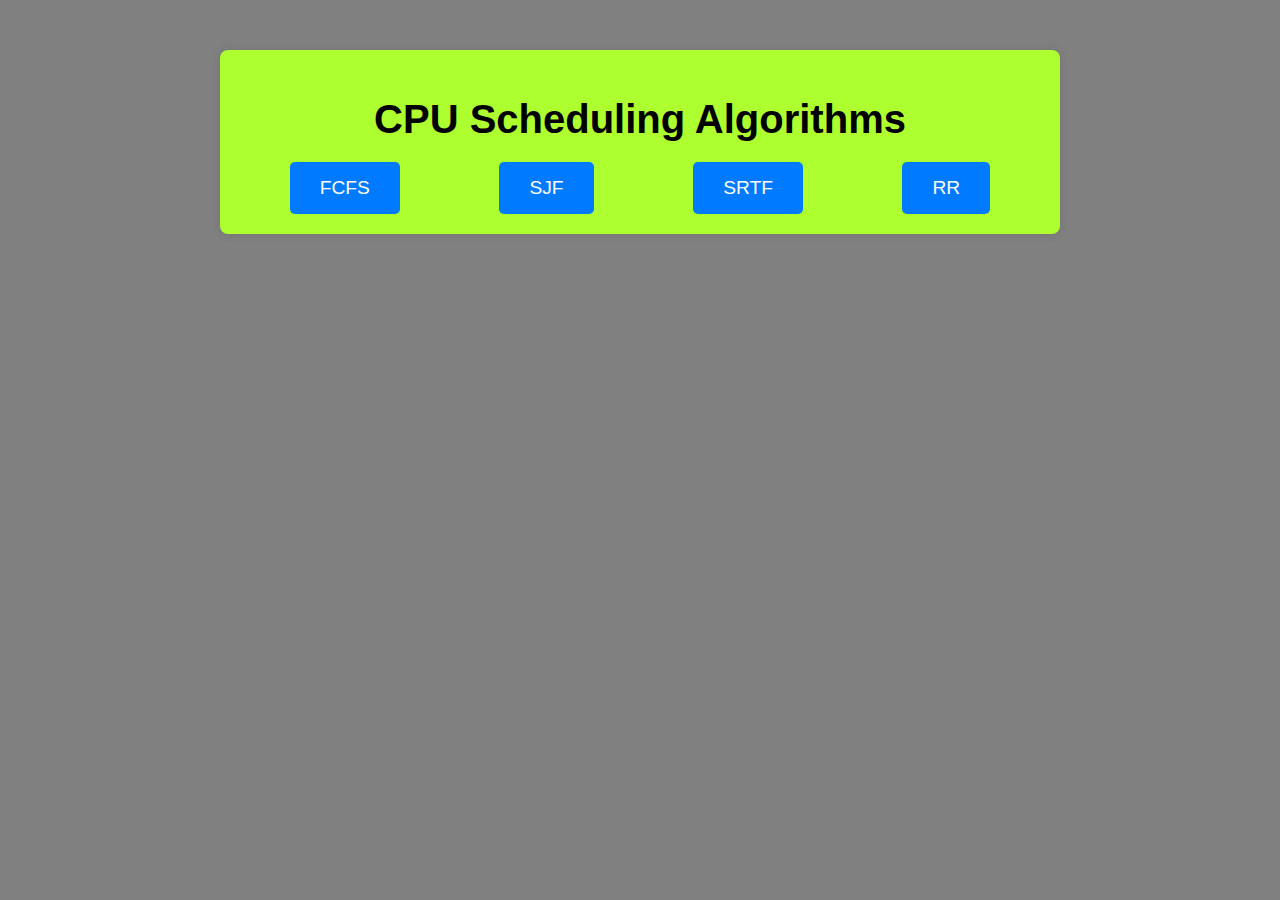
<file: index.html>
<!DOCTYPE html>
<html lang="en">

<head>
  <meta charset="UTF-8">
  <meta name="viewport" content="width=device-width, initial-scale=1.0">
  <title>CPU Scheduling Algorithms</title>
  <link rel="stylesheet" href="styles.css">
</head>

<body>
  <div class="container">

    <h1>CPU Scheduling Algorithms</h1>
    <div class="button-container">
      <button onclick="location.href='index_fcfs.html'">FCFS</button>
      <button onclick="location.href='index_sjf.html'">SJF</button>
      <button onclick="location.href='index_srtf.html'">SRTF</button>
      <button onclick="location.href='index_rr.html'">RR</button>
    </div>
  </div>
</body>

</html>
</file>
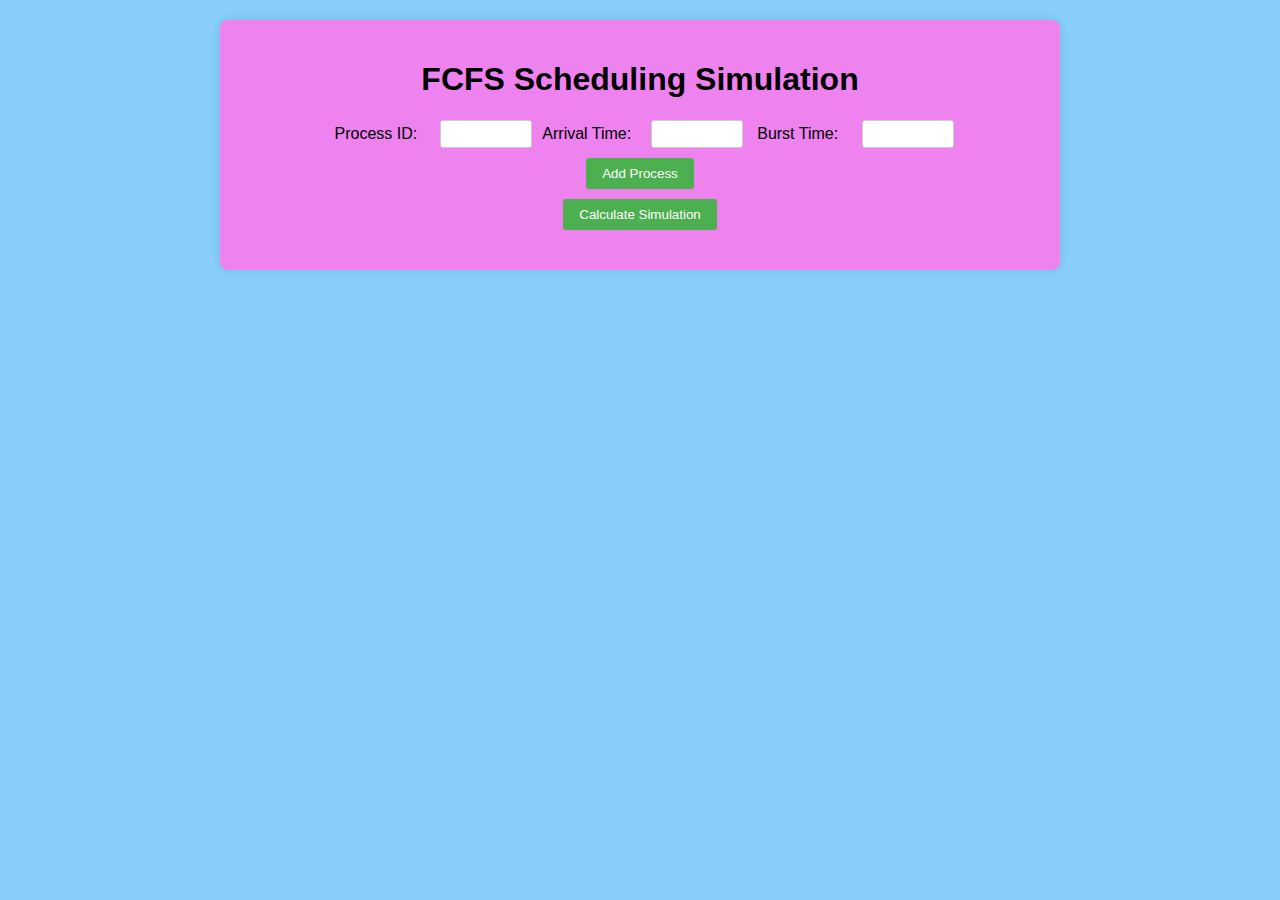
<file: index_fcfs.html>
<!DOCTYPE html>
<html lang="en">
<head>
  <meta charset="UTF-8">
  <meta name="viewport" content="width=device-width, initial-scale=1.0">
  <title>FCFS Scheduling Simulation</title>
  <link rel="stylesheet" href="styles_fcfs.css">
</head>
<body>
  <div class="container">
    <h1>FCFS Scheduling Simulation</h1>
    <div class="input-container">
      <label for="processId">Process ID:</label>
      <input type="number" id="processId" required>
      <label for="arrivalTime">Arrival Time:</label>
      <input type="number" id="arrivalTime" required>
      <label for="burstTime">Burst Time:</label>
      <input type="number" id="burstTime" required>
    </div>
    <div class="input-container">
      <button onclick="addProcess()">Add Process</button>
    </div>
    <div class="input-container">
      <button onclick="startSimulation()">Calculate Simulation</button>
    </div>
    <div id="processTable"></div>
    <div id="simulationResults"></div>
  </div>
  <script src="fcfs.js"></script>
</body>
</html>
</file>
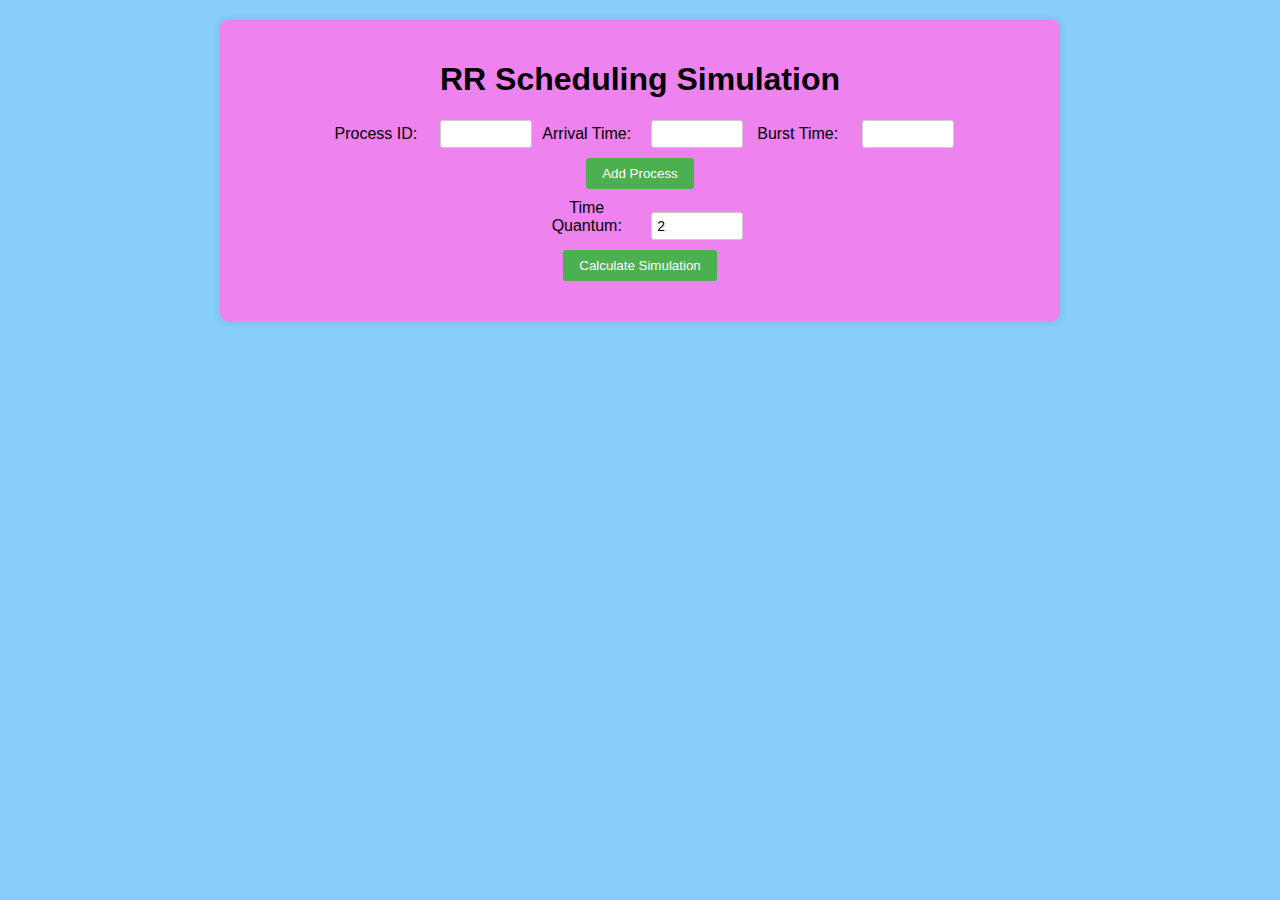
<file: index_rr.html>
<!DOCTYPE html>
<html lang="en">
<head>
  <meta charset="UTF-8">
  <meta name="viewport" content="width=device-width, initial-scale=1.0">
  <title>RR Scheduling Simulation</title>
  <link rel="stylesheet" href="styles_rr.css">
</head>
<body>
  <div class="container">
    <h1>RR Scheduling Simulation</h1>
    <div class="input-container">
      <label for="processId">Process ID:</label>
      <input type="number" id="processId" required>
      <label for="arrivalTime">Arrival Time:</label>
      <input type="number" id="arrivalTime" required>
      <label for="burstTime">Burst Time:</label>
      <input type="number" id="burstTime" required>
    </div>
    <div class="input-container">
      <button onclick="addProcess()">Add Process</button>
    </div>
    <div class="input-container">
      <label for="timeQuantum">Time Quantum:</label>
      <input type="number" id="timeQuantum" value="2" required>
    </div>
    <div class="input-container">
      <button onclick="startSimulation()">Calculate Simulation</button>
    </div>
    <div id="processTable"></div>
    <div id="simulationResults"></div>
  </div>
  <script src="rr.js"></script>
</body>
</html>
</file>
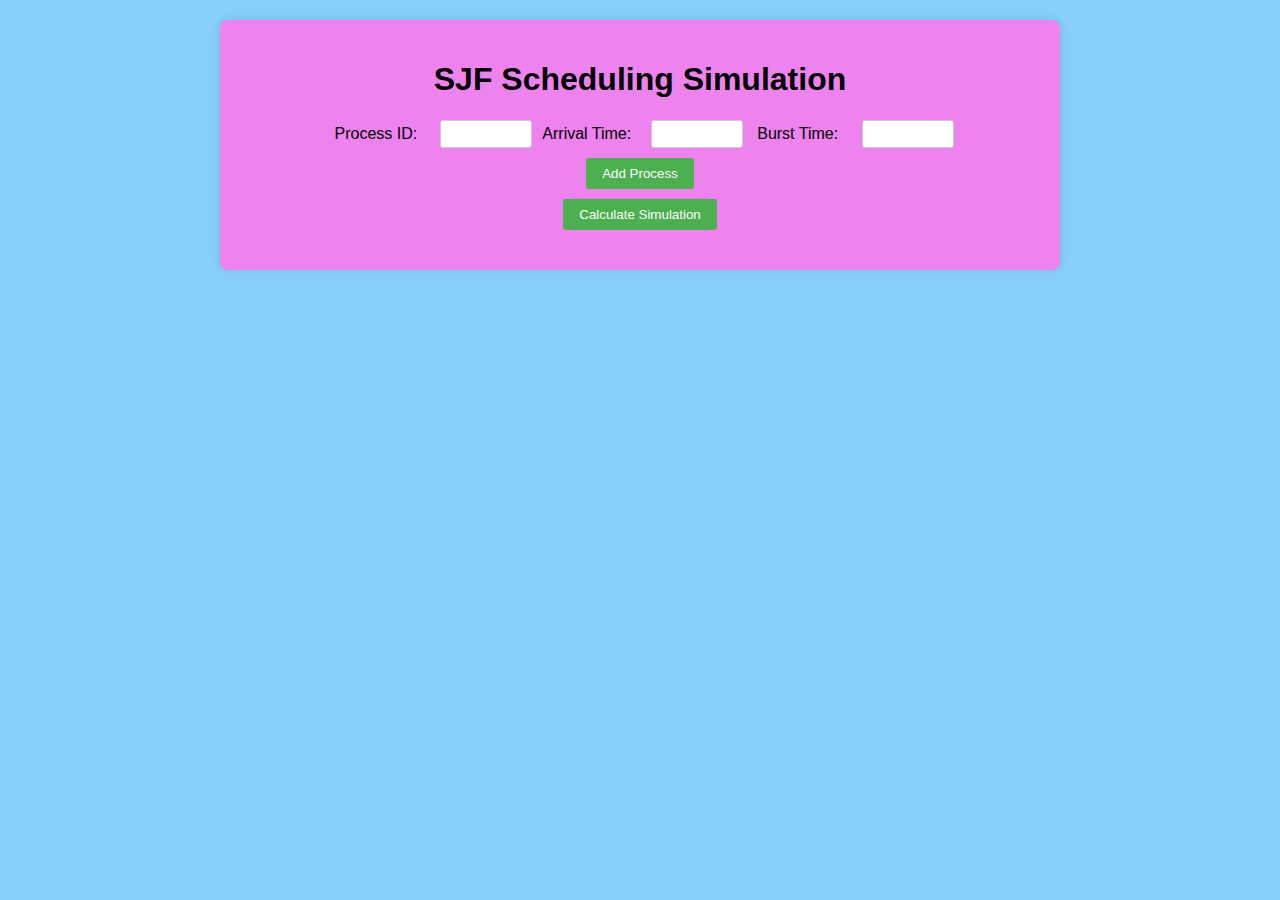
<file: index_sjf.html>
<!DOCTYPE html>
<html lang="en">
<head>
  <meta charset="UTF-8">
  <meta name="viewport" content="width=device-width, initial-scale=1.0">
  <title>SJF Scheduling Simulation</title>
  <link rel="stylesheet" href="styles_sjf.css">
</head>
<body>
  <div class="container">
    <h1>SJF Scheduling Simulation</h1>
    <div class="input-container">
      <label for="processId">Process ID:</label>
      <input type="number" id="processId" required>
      <label for="arrivalTime">Arrival Time:</label>
      <input type="number" id="arrivalTime" required>
      <label for="burstTime">Burst Time:</label>
      <input type="number" id="burstTime" required>
    </div>
    <div class="input-container">
      <button onclick="addProcess()">Add Process</button>
    </div>
    <div class="input-container">
      <button onclick="startSimulation()">Calculate Simulation</button>
    </div>
    <div id="processTable"></div>
    <div id="simulationResults"></div>
  </div>
  <script src="sjf.js"></script>
</body>
</html>
</file>
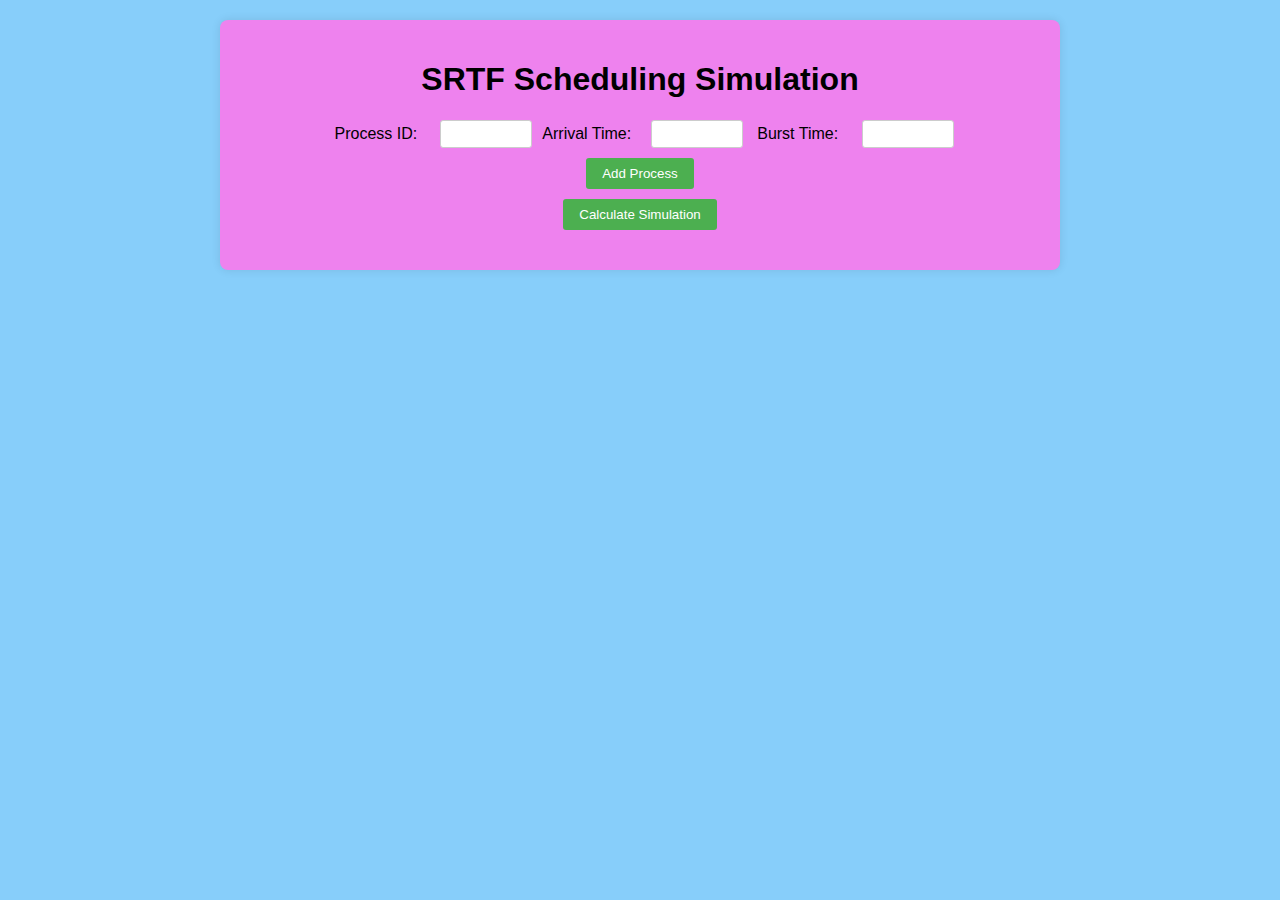
<file: index_srtf.html>
<!DOCTYPE html>
<html lang="en">
<head>
  <meta charset="UTF-8">
  <meta name="viewport" content="width=device-width, initial-scale=1.0">
  <title>SRTF Scheduling Simulation</title>
  <link rel="stylesheet" href="styles_srtf.css">
</head>
<body>
  <div class="container">
    <h1>SRTF Scheduling Simulation</h1>
    <div class="input-container">
      <label for="processId">Process ID:</label>
      <input type="number" id="processId" required>
      <label for="arrivalTime">Arrival Time:</label>
      <input type="number" id="arrivalTime" required>
      <label for="burstTime">Burst Time:</label>
      <input type="number" id="burstTime" required>
    </div>
    <div class="input-container">
      <button onclick="addProcess()">Add Process</button>
    </div>
    <div class="input-container">
      <button onclick="startSimulation()">Calculate Simulation</button>
    </div>
    <div id="processTable"></div>
    <div id="simulationResults"></div>
  </div>
  <script src="srtf.js"></script>
</body>
</html>
</file>
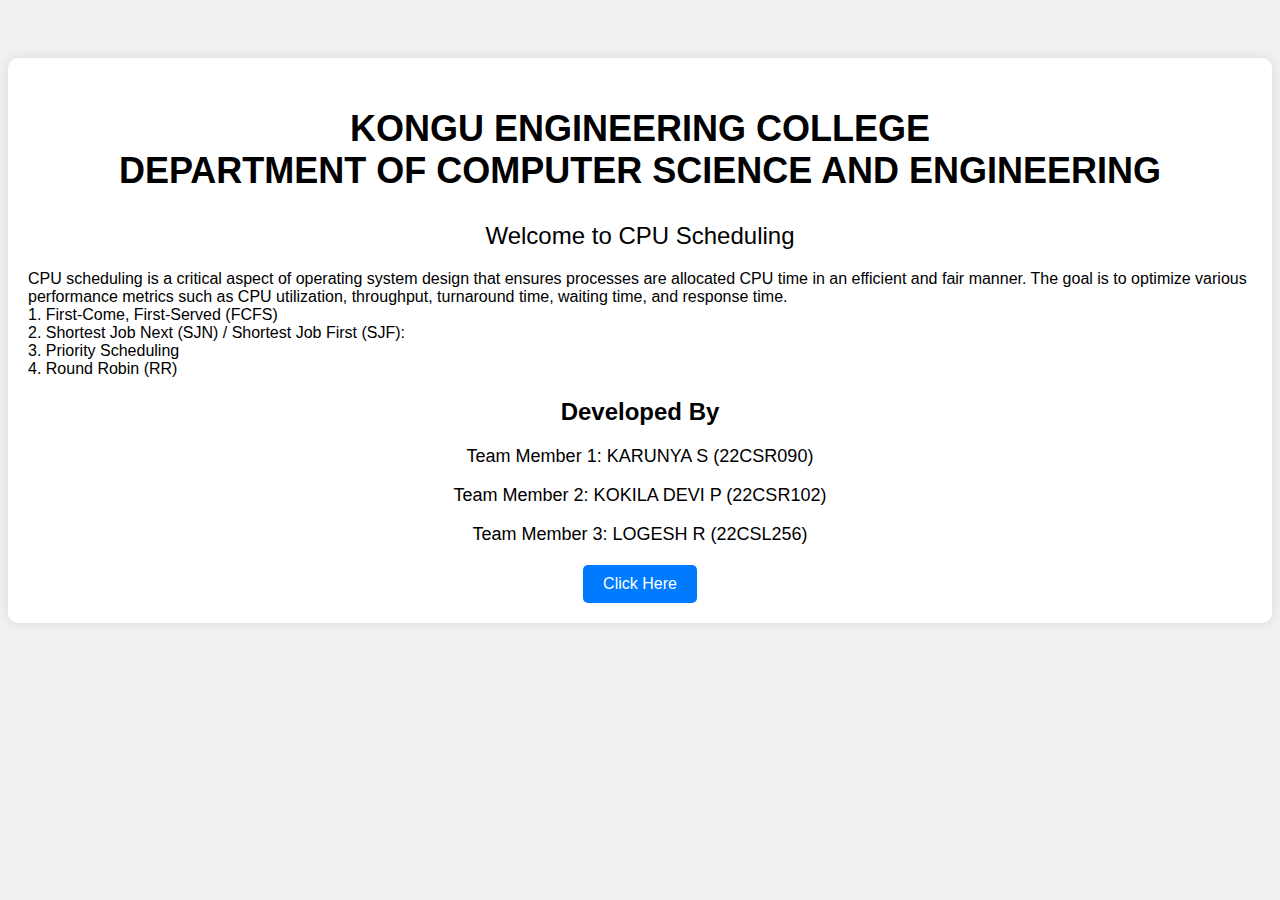
<file: sam.html>
<!DOCTYPE html>
<html lang="en">

<head>
    <meta charset="UTF-8">
    <meta name="viewport" content="width=device-width, initial-scale=1.0">
    <title>Redirect to index.html</title>
    <style>
        body {
            font-family: Arial, sans-serif;
            background-color: #f0f0f0;
            text-align: center;
            padding-top: 50px;
        }

        .container {
            background-color: #ffffff;
            padding: 20px;
            border-radius: 10px;
            box-shadow: 0 0 10px rgba(0, 0, 0, 0.1);
            display: inline-block;
        }

        .welcome-message {
            font-size: 24px;
            margin-bottom: 20px;
        }

        .description {
            font-size: 16px;
            margin-bottom: 20px;
            text-align: left;
        }

        .team {
            font-size: 18px;
            margin: 20px 0;
            text-align: center;
        }

        button {
            background-color: #007BFF;
            color: white;
            padding: 10px 20px;
            border: none;
            border-radius: 5px;
            font-size: 16px;
            cursor: pointer;
        }

        button:hover {
            background-color: #0056b3;
        }
    </style>
</head>

<body>
    <div class="container">
        <div class="welcome-message">
            <h2>KONGU ENGINEERING COLLEGE<br>DEPARTMENT OF COMPUTER SCIENCE AND ENGINEERING</h2>
            Welcome to CPU Scheduling
        </div>
        <div class="description">
            CPU scheduling is a critical aspect of operating system design that ensures processes are allocated
            CPU time in an efficient and fair manner. The goal is to optimize various performance metrics such as
            CPU utilization, throughput, turnaround time, waiting time, and response time.<br>
            1. First-Come, First-Served (FCFS)<br>
            2. Shortest Job Next (SJN) / Shortest Job First (SJF):<br>
            3. Priority Scheduling<br>
            4. Round Robin (RR)
        </div>
        <h2>Developed By</h2>
        <div class="team">
            <p>Team Member 1: KARUNYA S (22CSR090)</p>
            <p>Team Member 2: KOKILA DEVI P (22CSR102)</p>
            <p>Team Member 3: LOGESH R (22CSL256)</p>
        </div>
        <button onclick="window.location.href='index.html'">Click Here</button>
    </div>
</body>

</html>
</file>
<file: styles.css>
body {
    font-family: Arial, sans-serif;
    background-color: gray;
    margin: 0;
    padding: 0;
  }
  
  .container {
    width: 100%;
    max-width: 800px;
    margin: 50px auto;
    padding: 20px;
    text-align: center;
    background-color: greenyellow;
    border-radius: 8px;
    box-shadow: 0 0 10px rgba(0, 0, 0, 0.1);
  }
  
  h1 {
    font-size: 2.5em;
    margin-bottom: 20px;
  }
  
  .button-container {
    display: flex;
    justify-content: space-around;
    margin-top: 20px;
  }
  
  .button-container button {
    padding: 15px 30px;
    font-size: 1.2em;
    color: white;
    background-color: #007BFF;
    border: none;
    border-radius: 5px;
    cursor: pointer;
  }
  
  .button-container button:hover {
    background-color: #0056b3;
  }
</file>
<file: styles_fcfs.css>
body {
    font-family: Arial, sans-serif;
    background-color:lightskyblue;
    margin: 0;
    padding: 0;
  }
  
  .container {
    width: 80%;
    max-width: 800px;
    margin: 20px auto;
    padding: 20px;
    background-color: violet;
    border-radius: 8px;
    box-shadow: 0 0 10px rgba(0, 0, 0, 0.1);
  }
  
  h1 {
    text-align: center;
  }
  
  .input-container {
    margin-bottom: 10px;
    text-align: center;
  }
  
  .input-container label {
    display: inline-block;
    width: 100px;
    margin-right: 10px;
  }
  
  .input-container input[type="number"] {
    width: 80px; /* Adjust width as needed */
    padding: 5px;
    border: 1px solid #ccc;
    border-radius: 3px;
    font-size: 14px;
  }
  
  .input-container button {
    padding: 8px 16px;
    background-color: #4CAF50;
    color: white;
    border: none;
    border-radius: 3px;
    cursor: pointer;
  }
  
  .input-container button:hover {
    background-color: #45a049;
  }
  
  table {
    width: 100%;
    border-collapse: collapse;
    margin-top: 10px;
  }
  
  table, th, td {
    border: 1px solid #ddd;
  }
  
  th, td {
    padding: 8px;
    text-align: center;
  }
  
  th {
    background-color: #f2f2f2;
  }
  
  #simulationResults {
    margin-top: 20px;
  }
  
  #simulationResults table {
    margin-top: 10px;
  }
  
  #simulationResults p {
    margin-top: 10px;
  }
</file>
<file: styles_rr.css>
body {
    font-family: Arial, sans-serif;
    background-color: lightskyblue;
    margin: 0;
    padding: 0;
  }
  
  .container {
    width: 80%;
    max-width: 800px;
    margin: 20px auto;
    padding: 20px;
    background-color: violet;
    border-radius: 8px;
    box-shadow: 0 0 10px rgba(0, 0, 0, 0.1);
  }
  
  h1 {
    text-align: center;
  }
  
  .input-container {
    margin-bottom: 10px;
    text-align: center;
  }
  
  .input-container label {
    display: inline-block;
    width: 100px;
    margin-right: 10px;
  }
  
  .input-container input[type="number"] {
    width: 80px; /* Adjust width as needed */
    padding: 5px;
    border: 1px solid #ccc;
    border-radius: 3px;
    font-size: 14px;
  }
  
  .input-container button {
    padding: 8px 16px;
    background-color: #4CAF50;
    color: white;
    border: none;
    border-radius: 3px;
    cursor: pointer;
  }
  
  .input-container button:hover {
    background-color: #45a049;
  }
  
  table {
    width: 100%;
    border-collapse: collapse;
    margin-top: 10px;
  }
  
  table, th, td {
    border: 1px solid #ddd;
  }
  
  th, td {
    padding: 8px;
    text-align: center;
  }
  
  th {
    background-color: #f2f2f2;
  }
  
  #simulationResults {
    margin-top: 20px;
  }
  
  #simulationResults table {
    margin-top: 10px;
  }
  
  #simulationResults p {
    margin-top: 10px;
  }
</file>
<file: styles_sjf.css>
body {
  font-family: Arial, sans-serif;
  background-color: lightskyblue;
  margin: 0;
  padding: 0;
}

.container {
  width: 80%;
  max-width: 800px;
  margin: 20px auto;
  padding: 20px;
  background-color: violet;
  border-radius: 8px;
  box-shadow: 0 0 10px rgba(0, 0, 0, 0.1);
}

h1 {
  text-align: center;
}

.input-container {
  margin-bottom: 10px;
  text-align: center;
}

.input-container label {
  display: inline-block;
  width: 100px;
  margin-right: 10px;
}

.input-container input[type="number"] {
  width: 80px; /* Adjust width as needed */
  padding: 5px;
  border: 1px solid #ccc;
  border-radius: 3px;
  font-size: 14px;
}

.input-container button {
  padding: 8px 16px;
  background-color: #4CAF50;
  color: white;
  border: none;
  border-radius: 3px;
  cursor: pointer;
}

.input-container button:hover {
  background-color: #45a049;
}

table {
  width: 100%;
  border-collapse: collapse;
  margin-top: 10px;
}

table, th, td {
  border: 1px solid #ddd;
}

th, td {
  padding: 8px;
  text-align: center;
}

th {
  background-color: #f2f2f2;
}

#simulationResults {
  margin-top: 20px;
}

#simulationResults table {
  margin-top: 10px;
}

#simulationResults p {
  margin-top: 10px;
}
</file>
<file: styles_srtf.css>
body {
  font-family: Arial, sans-serif;
  background-color: lightskyblue;
  margin: 0;
  padding: 0;
}

.container {
  width: 80%;
  max-width: 800px;
  margin: 20px auto;
  padding: 20px;
  background-color: violet;
  border-radius: 8px;
  box-shadow: 0 0 10px rgba(0, 0, 0, 0.1);
}

h1 {
  text-align: center;
}

.input-container {
  margin-bottom: 10px;
  text-align: center;
}

.input-container label {
  display: inline-block;
  width: 100px;
  margin-right: 10px;
}

.input-container input[type="number"] {
  width: 80px; /* Adjust width as needed */
  padding: 5px;
  border: 1px solid #ccc;
  border-radius: 3px;
  font-size: 14px;
}

.input-container button {
  padding: 8px 16px;
  background-color: #4CAF50;
  color: white;
  border: none;
  border-radius: 3px;
  cursor: pointer;
}

.input-container button:hover {
  background-color: #45a049;
}

table {
  width: 100%;
  border-collapse: collapse;
  margin-top: 10px;
}

table, th, td {
  border: 1px solid #ddd;
}

th, td {
  padding: 8px;
  text-align: center;
}

th {
  background-color: #f2f2f2;
}

#simulationResults {
  margin-top: 20px;
}

#simulationResults table {
  margin-top: 10px;
}

#simulationResults p {
  margin-top: 10px;
}
</file>
